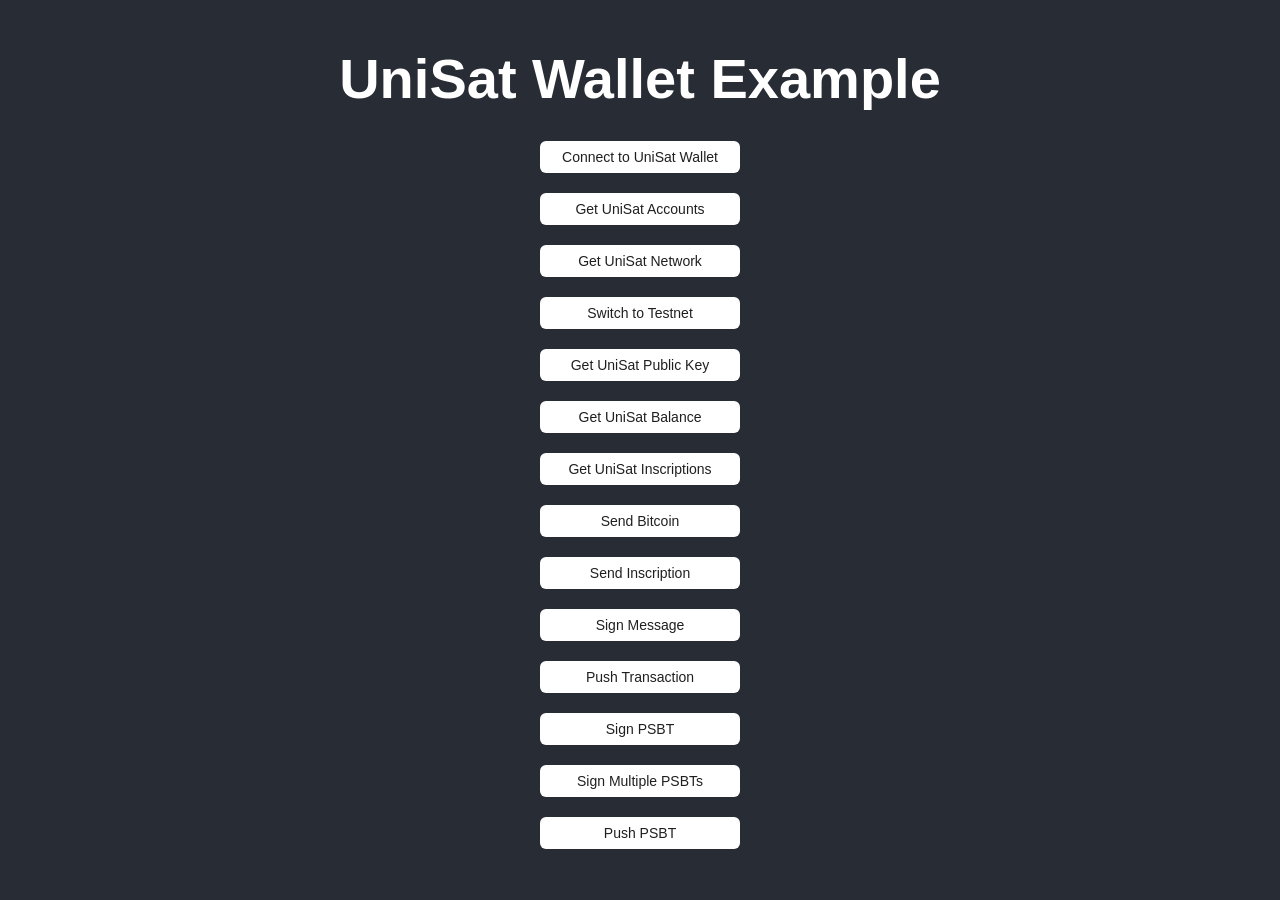
<file: Index.html>
<!DOCTYPE html>
<html lang="en">

<head>
    <meta charset="UTF-8" />
    <meta http-equiv="X-UA-Compatible" content="IE=edge" />
    <meta name="viewport" content="width=device-width, initial-scale=1.0" />
    <title>UniSat Wallet Demo</title>
    <link rel="apple-touch-icon" sizes="57x57" href="icons/apple-icon-57x57.png" />
    <link rel="apple-touch-icon" sizes="60x60" href="icons/apple-icon-60x60.png" />
    <link rel="apple-touch-icon" sizes="72x72" href="icons/apple-icon-72x72.png" />
    <link rel="apple-touch-icon" sizes="76x76" href="icons/apple-icon-76x76.png" />
    <link rel="apple-touch-icon" sizes="114x114" href="icons/apple-icon-114x114.png" />
    <link rel="apple-touch-icon" sizes="120x120" href="icons/apple-icon-120x120.png" />
    <link rel="apple-touch-icon" sizes="144x144" href="icons/apple-icon-144x144.png" />
    <link rel="apple-touch-icon" sizes="152x152" href="icons/apple-icon-152x152.png" />
    <link rel="apple-touch-icon" sizes="180x180" href="icons/apple-icon-180x180.png" />
    <link rel="icon" type="image/png" sizes="192x192" href="icons/android-icon-192x192.png" />
    <link rel="icon" type="image/png" sizes="32x32" href="icons/favicon-32x32.png" />
    <link rel="icon" type="image/png" sizes="96x96" href="icons/favicon-96x96.png" />
    <link rel="icon" type="image/png" sizes="16x16" href="icons/favicon-16x16.png" />
    <link rel="manifest" href="icons/manifest.json" />
    <meta name="msapplication-TileColor" content="#282c34" />
    <meta name="msapplication-TileImage" content="icons/ms-icon-144x144.png" />
    <meta name="theme-color" content="#282c34" />
    <script src="unisat.js"></script>
    <link rel="stylesheet" href="style.css" />
</head>

<body>
    <h1>UniSat Wallet Example</h1>

    <button onclick="connectUniSatWallet()">Connect to UniSat Wallet</button>
    <button onclick="getUniSatAccounts()">Get UniSat Accounts</button>
    <button onclick="getUniSatNetwork()">Get UniSat Network</button>
    <button onclick="switchUniSatNetwork('testnet')">Switch to Testnet</button>
    <button onclick="getUniSatPublicKey()">Get UniSat Public Key</button>
    <button onclick="getUniSatBalance()">Get UniSat Balance</button>
    <button onclick="getUniSatInscriptions(0, 10)">
        Get UniSat Inscriptions
    </button>
    <button onclick="sendBitcoinUniSat('tb1q9abcdefgh', 1000)">
        Send Bitcoin
    </button>
    <button
        onclick="sendInscriptionUniSat('tb1q8h8s4zd9y0lkrx334aqnj4ykqs220ss7mjxzny', 'e9b86a063d78cc8a1ed17d291703bcc95bcd521e087ab0c7f1621c9c607def1ai0', { feeRate: 15 })">
        Send Inscription
    </button>
    <button onclick="signMessageUniSat('abcdefghijk123456789')">
        Sign Message
    </button>
    <button onclick="pushTransactionUniSat({ rawtx: '02000000000135bd7d...' })">
        Push Transaction
    </button>
    <button
        onclick="signPsbtUniSat('70736274ff01007d....', { autoFinalized: false, toSignInputs: [{ index: 0, address: 'tb1q8h8....mjxzny' }] })">
        Sign PSBT
    </button>
    <button
        onclick="signPsbtsUniSat(['70736274ff01007d...', '70736274ff01007d...'], { autoFinalized: false, toSignInputs: [{ index: 0, address: 'tb1q8h8....mjxzny' }] })">
        Sign Multiple PSBTs
    </button>
    <button onclick="pushPsbtUniSat('70736274ff01007d....')">Push PSBT</button>
</body>

</html>
</file>
<file: style.css>
body {
  align-items: center;
  background-color: #282c34;
  color: #fff;
  display: flex;
  flex-direction: column;
  font-size: calc(10px + 2vmin);
  justify-content: center;
  font-family: -apple-system, BlinkMacSystemFont, Segoe UI, Roboto, Oxygen,
    Ubuntu, Cantarell, Fira Sans, Droid Sans, Helvetica Neue, sans-serif;
}

h1 {
  margin-bottom: 20px;
}

button {
  background-color: #ffffff;
  border-color: #d9d9d9;
  color: rgba(0, 0, 0, 0.88);
  box-shadow: 0 2px 0 rgba(0, 0, 0, 0.02);
  cursor: pointer;
  font-size: 14px;
  height: 32px;
  padding: 4px 15px;
  border-radius: 6px;
  outline: none;
  position: relative;
  display: inline-block;
  font-weight: 400;
  white-space: nowrap;
  text-align: center;
  background-image: none;
  border: 1px solid transparent;
  transition: all 0.2s cubic-bezier(0.645, 0.045, 0.355, 1);
  touch-action: manipulation;
  margin: 10px;
  min-width: 200px;
}

button:hover {
  color: #4096ff;
  border-color: #4096ff;
}
</file>
